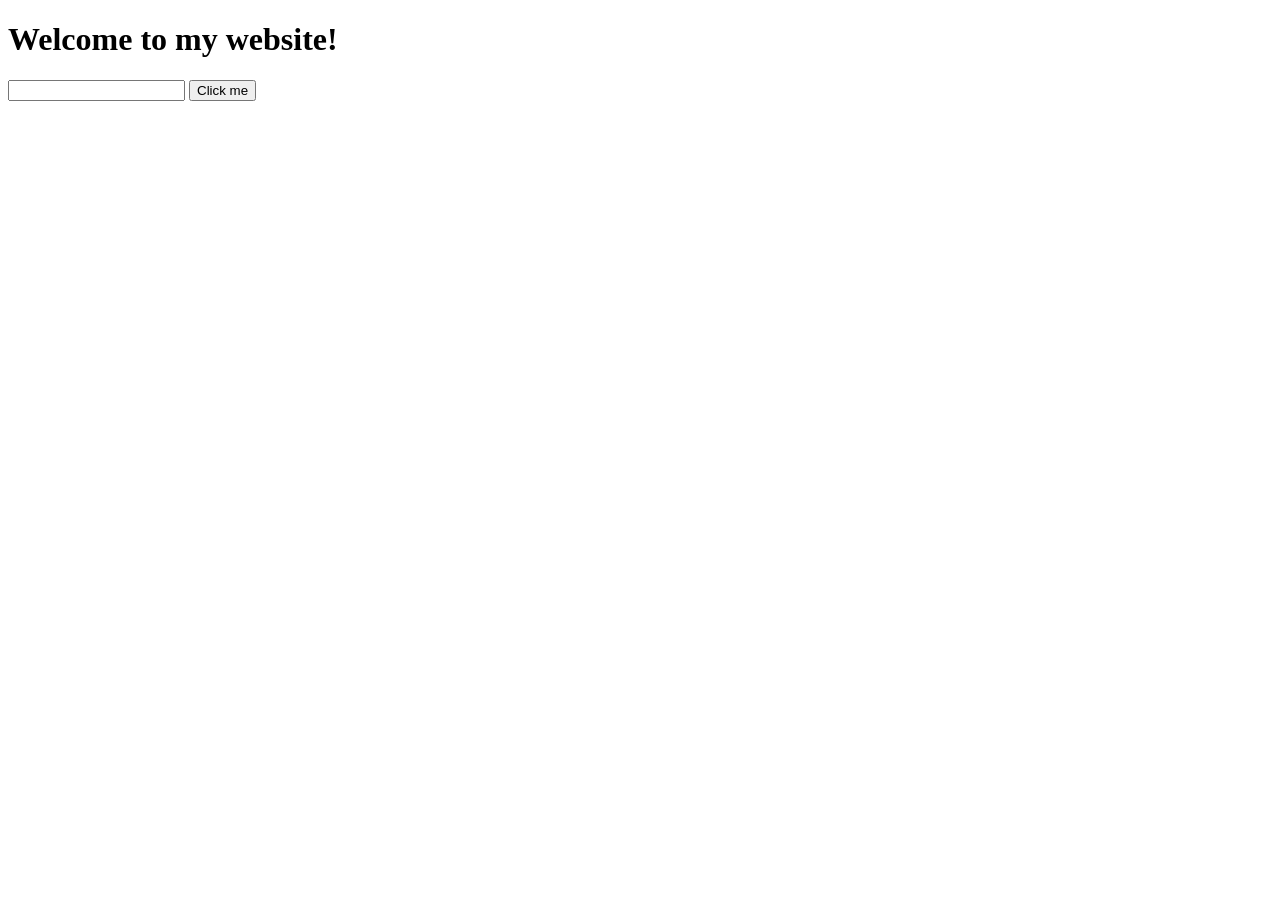
<file: src/exercises/07-js-dom/dom.html>
<!DOCTYPE html>
<html lang="en">
<head>
    <meta charset="UTF-8">
    <meta name="viewport" content="width=device-width, initial-scale=1.0">
    <title>Hello DOM</title>
</head>
<body>
    
    <h1 class="welcome">Welcome to my website!</h1>
    <input type="text" id="title" name="title"/>
    <button id="myBtn">Click me</button>

    <script src="app.js"></script>
</body>
</html>
</file>
